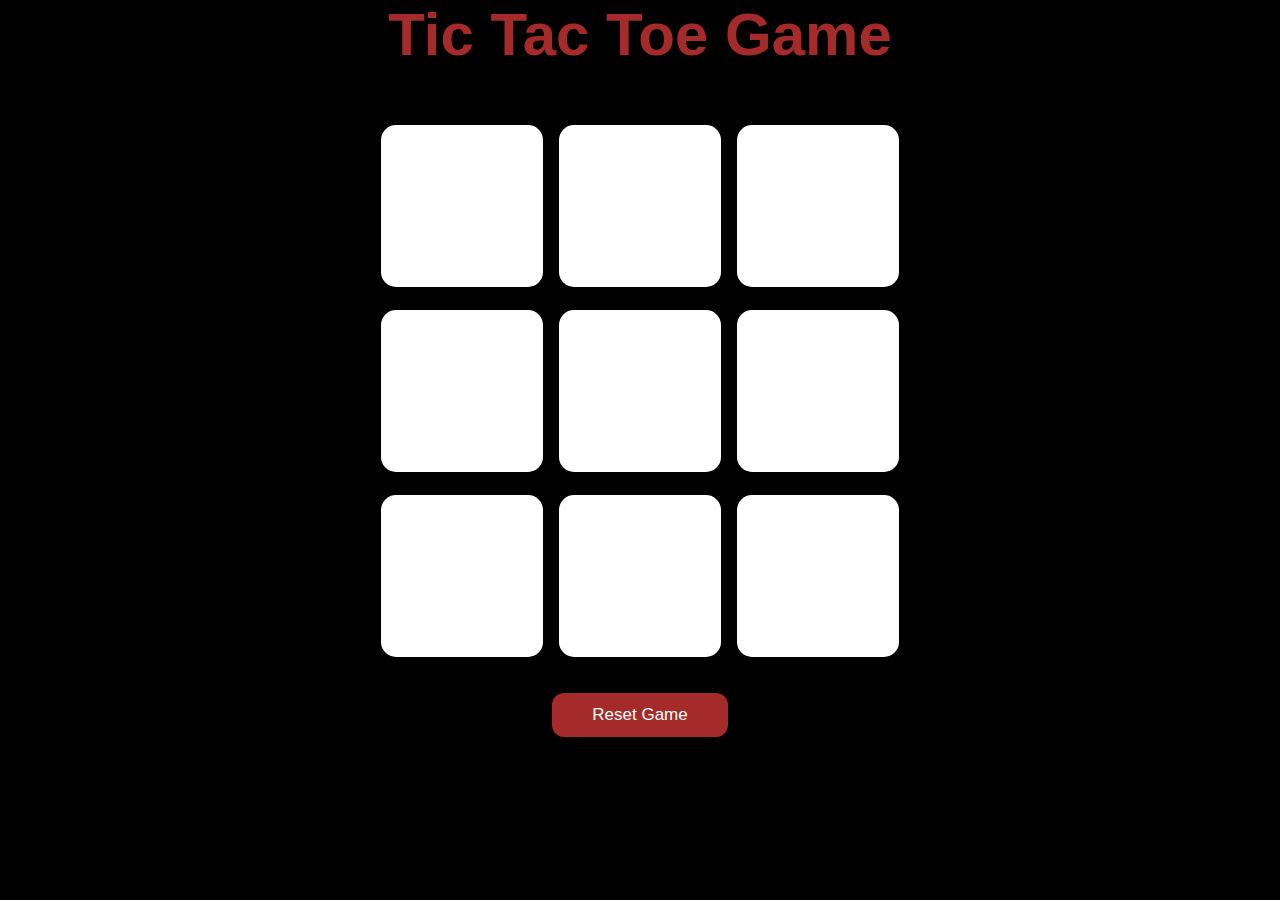
<file: Tic Tac Toe Game/index.html>
<!DOCTYPE html>
<html lang="en">
<head>
    <meta charset="UTF-8">
    <meta name="viewport" content="width=device-width, initial-scale=1.0">
    <title>Tic Tac Toe Game</title>
    <link rel="stylesheet" href="style.css">
</head>
<body>
    <main>
        <h1>Tic Tac Toe Game</h1>
        <div class="container">
            <div class="game">
                <button class="box"></button>
                <button class="box"></button>
                <button class="box"></button>
                <button class="box"></button>
                <button class="box"></button>
                <button class="box"></button>
                <button class="box"></button>
                <button class="box"></button>
                <button class="box"></button>
            </div>
            <button id="reset-button">Reset Game</button>
        </div>
    </main>
    <script src="script.js"></script>
</body>
</html>
</file>
<file: Tic Tac Toe Game/style.css>
*{
    margin: 0%;
    padding: 0%;
}

body{
    background-color: black;
}

h1,#win-msg{
    text-align: center;
    font-size: 60px;
    font-family: 'Trebuchet MS', 'Lucida Sans Unicode', 'Lucida Grande', 'Lucida Sans', Arial, sans-serif;
    font-weight: 800;
    color: brown;
}

.container{
    height: 80vh;
    justify-content: center;
   align-items: center;
   display: flex;
   flex-direction: column;
   gap: 2rem;
}

.game{
    height: 60vh;
    width:60vh;
    justify-content: center;
    align-items: center;
    display: flex;
    flex-wrap: wrap;
    gap: 1rem;
}

.box{
    background-color: white;
    border: none;
    border-radius: 15px;
    color: brown;
    height: 18vh;
    width: 18vh;
    font-size: 70px;
    text-align: center;
}

#reset-button,  #new-game{
    background-color: brown;
    color: white;
    padding: 12px 40px 12px 40px;
    font-size: 17px;
    border: none;
    border-radius: 12px;
}

.msg-container{
    height: 100vh;
    justify-content: center;
   align-items: center;
   display: flex;
   flex-direction: column;
   gap: 2rem;
}

.hide{
    display: none;
}
</file>
